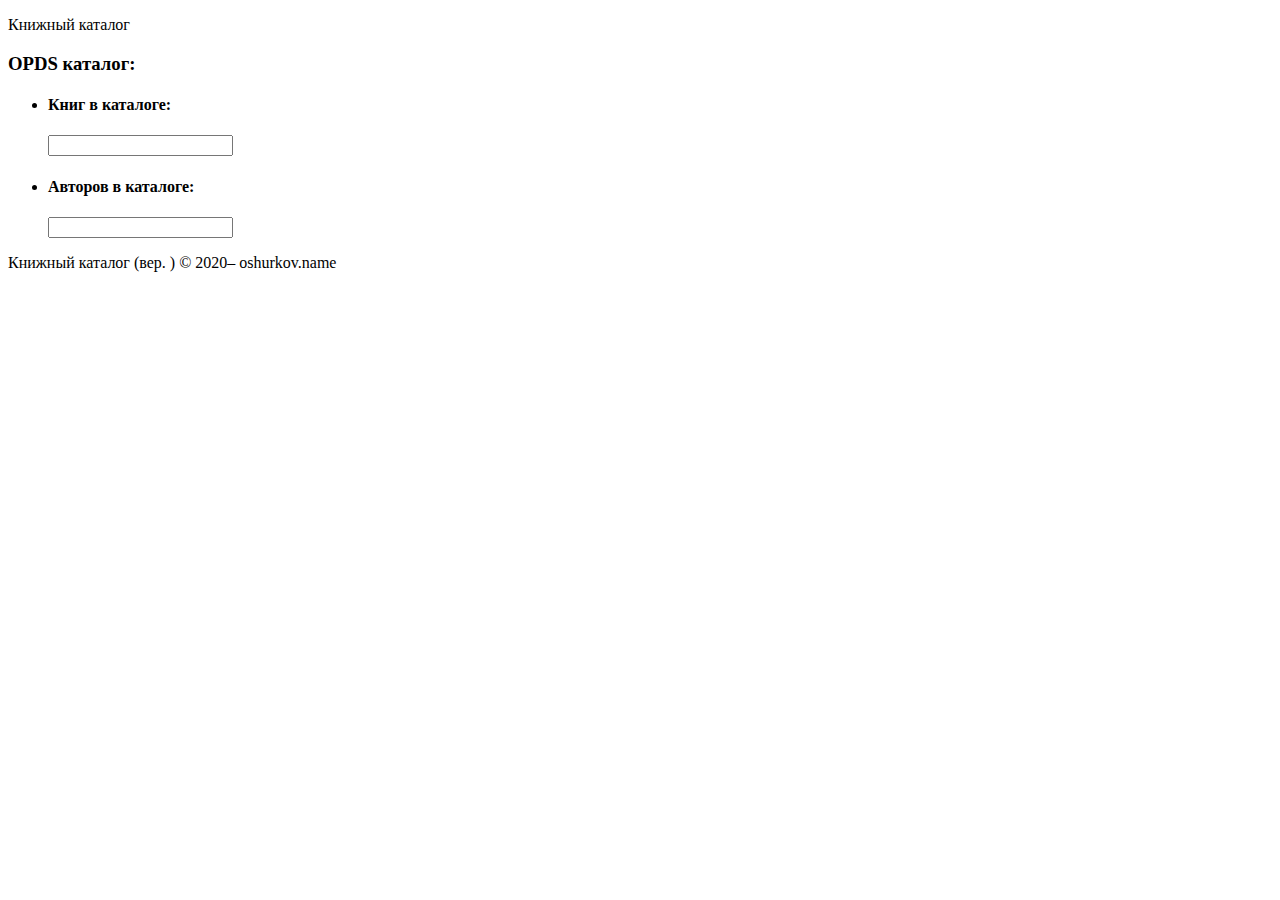
<file: src/main/resources/templates/thymeleaf/index.html>
<!DOCTYPE html >

<html xmlns:th="http://www.thymeleaf.org" lang="ru">
<head>
    <title>Книжный каталог | Главная</title>
    <link rel="icon" th:href="@{static/favicon.svg}" type="image/svg+xml">
    <link rel="stylesheet" th:href="@{static/main.css}"/>

    <link th:href="@{static/lib/kendo/styles/kendo.bootstrap.min.css}" rel="stylesheet" type="text/css"/>
    <link th:href="@{static/lib/kendo/styles/kendo.common.min.css}" rel="stylesheet" type="text/css"/>
    <link th:href="@{static/lib/kendo/styles/kendo.common-bootstrap.min.css}" rel="stylesheet" type="text/css"/>
    <link th:href="@{static/telerik-examples.css}" rel="stylesheet" type="text/css"/>

    <meta charset="UTF-8">
    <meta content="width=device-width" name="viewport"/>
</head>

<body>
<script th:src="@{static/lib/jquery/jquery-3.4.1.min.js}"></script>
<script th:src="@{static/lib/kendo/js/kendo.all.min.js}" type="text/javascript"></script>
<script th:src="@{static/lib/kendo/js/cultures/kendo.culture.ru-RU.min.js}" type="text/javascript"></script>
<script th:src="@{static/lib/kendo/js/messages/kendo.messages.ru-RU.min.js}" type="text/javascript"></script>

<script>
    kendo.culture("ru-RU");
</script>

<div class="wrapper">

    <div class="middle">

        <div class="container">
            <div id="example">

                <p class="title">Книжный каталог</p>

                <div class="demo-section">
                    <h3>OPDS каталог:&nbsp;<a target="_blank"><span id="opds-url"></span></a></h3>

                    <ul id="fieldlist">
                        <li>
                            <h4 for="books-count">Книг в каталоге:</h4>
                            <!--/*@thymesVar id="booksCount" type="java.lang.Long"*/-->
                            <input id="books-count" th:value="${booksCount}"/>
                        </li>
                        <li>
                            <h4 for="authors-count">Авторов в каталоге:</h4>
                            <!--/*@thymesVar id="authorsCount" type="java.lang.Long"*/-->
                            <input id="authors-count" th:value="${authorsCount}"/>
                        </li>
                    </ul>
                </div>

                <script>
                    let host = window.location.protocol + "//" + window.location.host + "/catalog";

                    $(document).ready(function () {
                        $("#opds-url").text(host);
                        $("a").attr("href", host);

                        $("#books-count").kendoMaskedTextBox();
                        $("#authors-count").kendoMaskedTextBox();

                        $("#books-count").data("kendoMaskedTextBox").readonly();
                        $("#authors-count").data("kendoMaskedTextBox").readonly();
                    });
                </script>
            </div>
        </div>
    </div>
</div>

<footer class="footer">
    <p>Книжный каталог (вер. <span th:text="${ver}"></span>) &copy;&nbsp;2020–<span th:text="${#dates.format(#dates.createNow(), 'yyyy')}"></span> oshurkov.name</p>
</footer>

</body>

</html>
</file>
